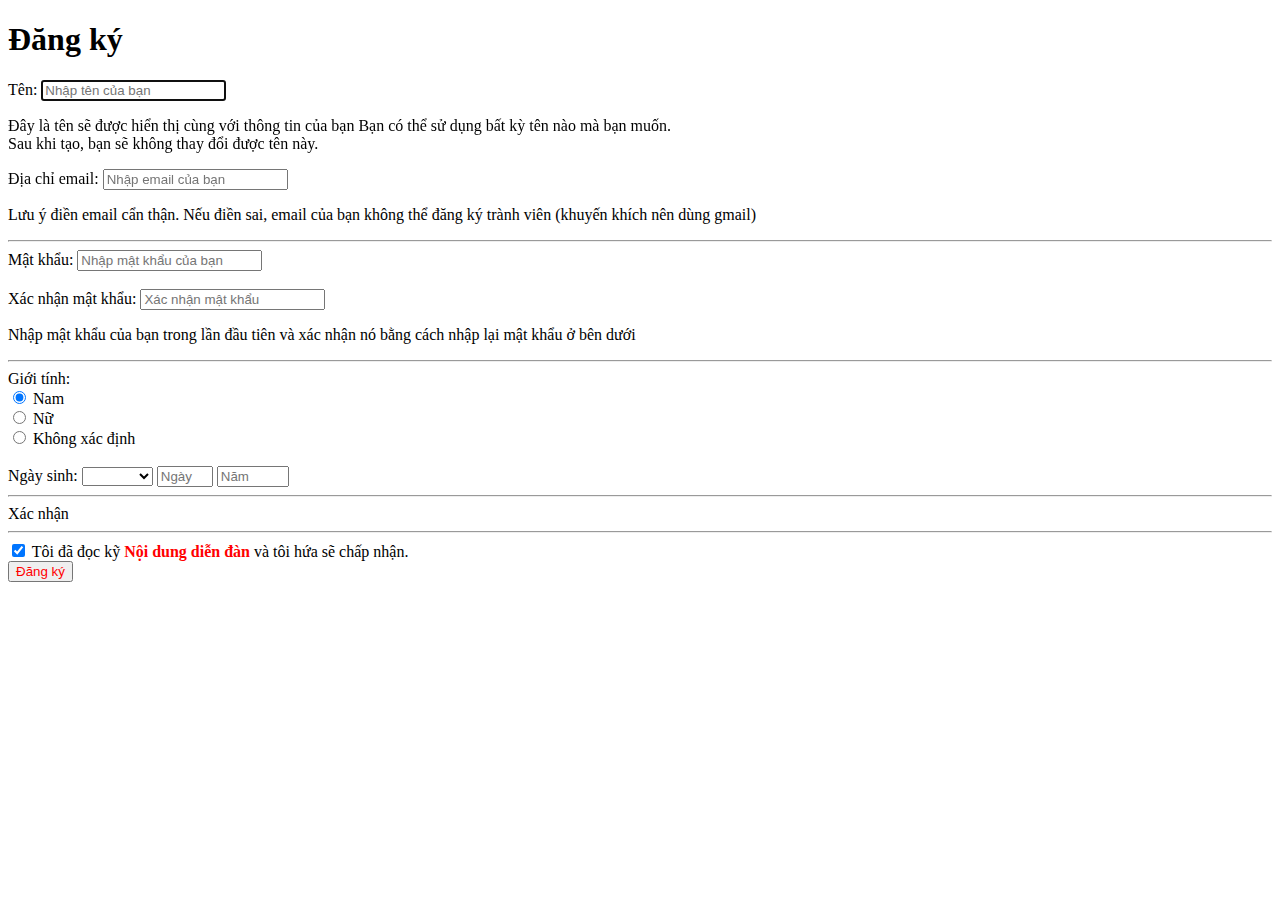
<file: buoi02/baitap1/index.html>
<!DOCTYPE html>
<html>

<head>
    <meta charset="utf-8">
    <meta name="viewport" content="width=device-width, initial-scale=1.0">
    <meta name="description" content="Buổi 2">
    <meta name="keywords" content="Học lập trình web, html">
    <title>Bài tập buổi 2</title>
    <script src="https://www.google.com/recaptcha/api.js" async defer></script>
</head>

<body>
    <h1>Đăng ký</h1>

    <!--
    - Trong một trang web: Chỉ có một thẻ được autofocus
    - Những gì người dùng nhập thì không cần value
    - Còn tích chọn thì dùng value
    - http://localhost:5500/buoi02/baitap1/index.html
    -->
    <form action="../processLogin.php" method="POST">
        <label for="name">Tên:</label>
        <input type="text" name="username" id="name" placeholder="Nhập tên của bạn" autofocus required>
        <p>Đây là tên sẽ được hiển thị cùng với thông tin của bạn
            Bạn có thể sử dụng bất kỳ tên nào mà bạn muốn. <br>
            Sau khi tạo, bạn sẽ không thay đổi được tên này.</p>

        <label for="email">Địa chỉ email:</label>
        <input type="email" name="email" id="email" placeholder="Nhập email của bạn" required>
        <p>Lưu ý điền email cẩn thận. Nếu điền sai, email của bạn không
        thể đăng ký trành viên (khuyến khích nên dùng gmail)</p>

        <hr>

        <label for="password">Mật khẩu:</label>
        <input type="password" name="password" id="password" placeholder="Nhập mật khẩu của bạn">
        <br> <br>
        <label for="confirm-password">Xác nhận mật khẩu:</label>
        <input type="password" name="confirm-password" id="confirm-password" placeholder="Xác nhận mật khẩu">
        <p>Nhập mật khẩu của bạn trong lần đầu tiên và xác nhận nó bằng cách
            nhập lại mật khẩu ở bên dưới
        </p>

        <hr>

        <label for="male">Giới tính:</label> <br>
        <input type="radio" name="gender" id="male" value="male" required checked>
        <label for="male">Nam</label> <br>

        <input type="radio" name="gender" id="female" value="female">
        <label for="female">Nữ</label> <br>

        <!-- <input type="radio" name="gender" id="unknown" value="unknown">
        <label for="unknown">(Không xác định)</label> <br> -->
        <!-- nếu để như này: <label for=""> thì nhấn vào label không focus đâu -->
        <label>
            <input type="radio" name="gender" value="unknown"> Không xác định
        </label>
        <br> <br>

        <label for="month">Ngày sinh:</label>
        <select name="month" id="moth" required>
            <option value=""></option>
            <option value="t1">Tháng 1</option>
            <option value="t2">Tháng 2</option>
            <option value="t3">Tháng 3</option>
        </select>
        <input type="number" name="day" id="day" min="1" max="31" placeholder="Ngày" readonly>
        <input type="number" name="year" id="year" min="1" max="3000" placeholder="Năm" required>

        <hr>
        <!-- Cảm giác mấy thẻ đơn, không cần dùng br -->

        <!-- <label for="recapcha">Xác nhận:</label> <br>
        <img src="recapcha.png" alt="recapcha" id="recapcha"> -->
        <span>Xác nhận</span>
        <div class="g-recaptcha" data-sitekey="6LcaPKoqAAAAAEAmHEGJC2Lvl8fh_-AmSsVKeJv3"></div>

        <hr>

        <input type="checkbox" name="terms" id="terms" checked>
        <label for="terms">Tôi đã đọc kỹ <span style="color:red; font-weight: bold;">
        Nội dung diễn đàn</span> và tôi hứa sẽ chấp nhận.</label><br>

        <button type="submit" style="color: red;">Đăng ký</button>
    </form>
</body>

</html>
</file>
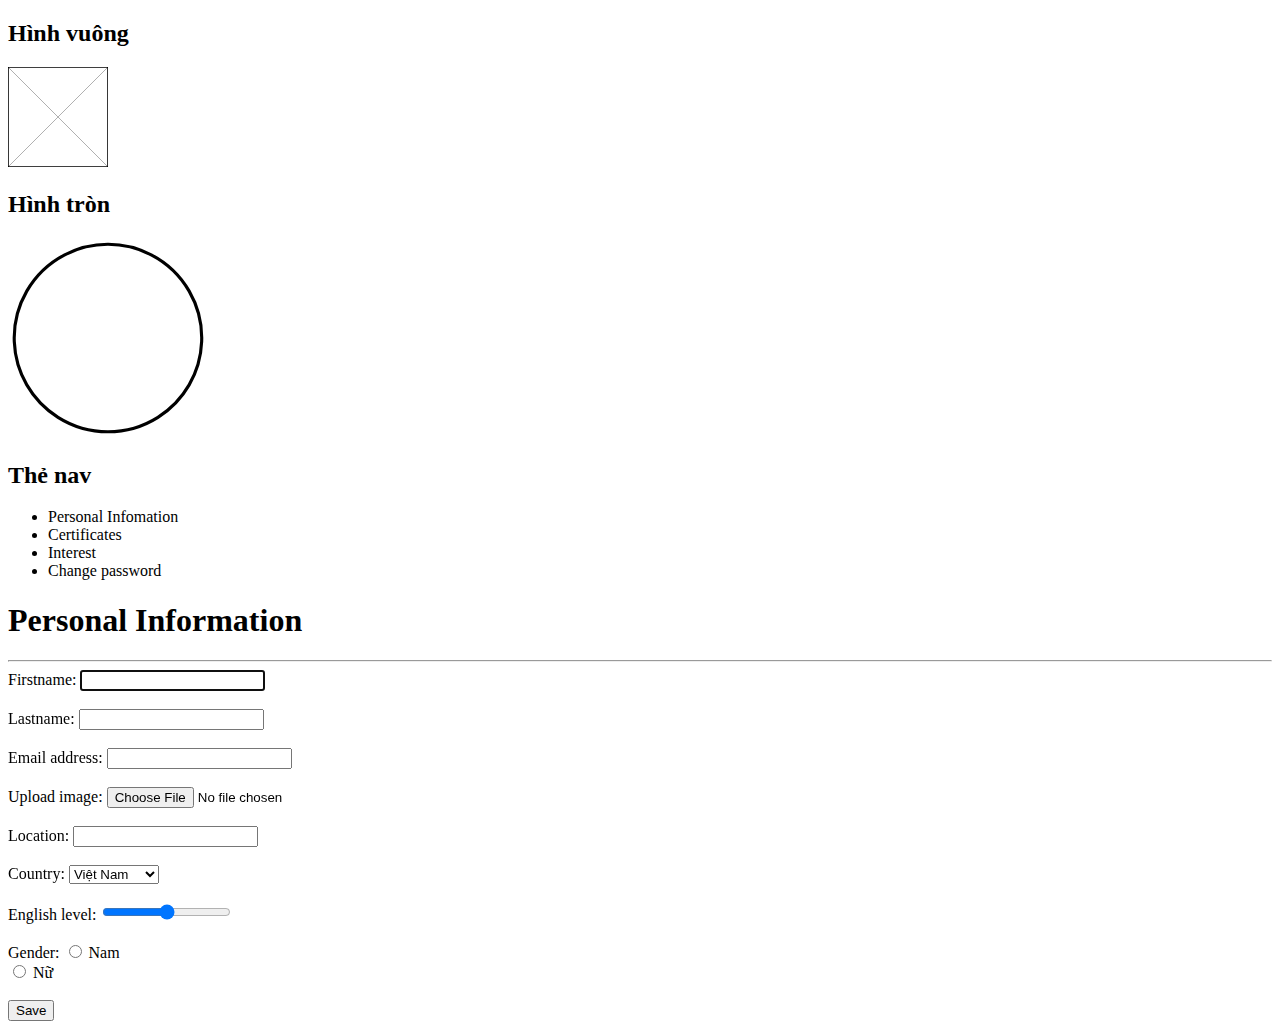
<file: buoi03/baitap/index.html>
<!DOCTYPE html>
<html lang="vi" dir="ltr">

<head>
    <meta charset="UTF-8">
    <meta name="viewport" content="width=device-width, initial-scale=1.0">
    <meta name="description" content="Trang học lập trình web">
    <meta name="keywords" content="HTML, CSS, JavaScript">
    <title>Bài tập buổi 3</title>
</head>

<body>
    <form action="processForm.php" method="POST" enctype="multipart/form-data">
        <!-- Hình vuông -->
        <h2>Hình vuông</h2>
        <svg width="100px" height="100px" viewBox="0 0 32 32" style="background-color: white;">
            <path d="M 0 0 L 32 0 L 32 32 L 0 32 Z" fill="white" stroke="black" stroke-width="0.5"></path>
            <path d="M 0 0 L 32 32 M 32 0 L 0 32" fill="white" stroke="black" stroke-width="0.1"></path>
        </svg>

        <h2>Hình tròn</h2>
        <svg width="200px" viewBox="0 0 32 32">
            <path d="M 16 1 A 15 15 0 1 1 15.99 1 Z" fill="white" stroke="black" stroke-width="0.5"></path>
        </svg>

        <!-- nav -->
        <h2>Thẻ nav</h2>
        <nav>
            <ul>
                <li><a href=""></a>Personal Infomation</li>
                <li><a href=""></a>Certificates</li>
                <li><a href=""></a>Interest</li>
                <li><a href=""></a>Change password</li>
            </ul>
        </nav>

        <!-- Tiêu đề -->
        <h1>Personal Information</h1>
        <hr>

        <label for="first-name">Firstname:</label>
        <input type="text" id="first-name" name="firstname" autofocus>
        <br> <br>

        <label for="last-name">Lastname:</label>
        <input type="text id=last-name" id="last-name" name="lastname" autofocus>
        <br> <br>

        <label for="email">Email address:</label>
        <input type="email" id="email" name="email" autofocus>
        <br> <br>

        <label for="upload">Upload image:</label>
        <input type="file" id="upload" aria-label="Choose an image to upload" name="file">
        <br> <br>
        
        <label for="location">Location:</label>
        <input type="location" id="location" name="location">
        <br> <br>

        <label for="country">Country:</label>
        <select name="country" id="conutry">
            <option value="vn">Việt Nam</option>
            <option value="lao">Lào</option>
            <option value="cpc">Campuchia</option>
        </select>
        <br> <br>

        <label for="range">English level:</label>
        <input type="range" id="range" min="10" max="20" name="range">
        <br> <br>

        <label for="male">Gender:</label>
        <input type="radio" name="gender" id="male" value="male">
        <label for="male">Nam</label> <br>
        <input type="radio" name="gender" id="female" value="female">
        <label for="female">Nữ</label> <br> <br>

        <button type="submit">Save</button>
    </form>
</body>

</html>
</file>
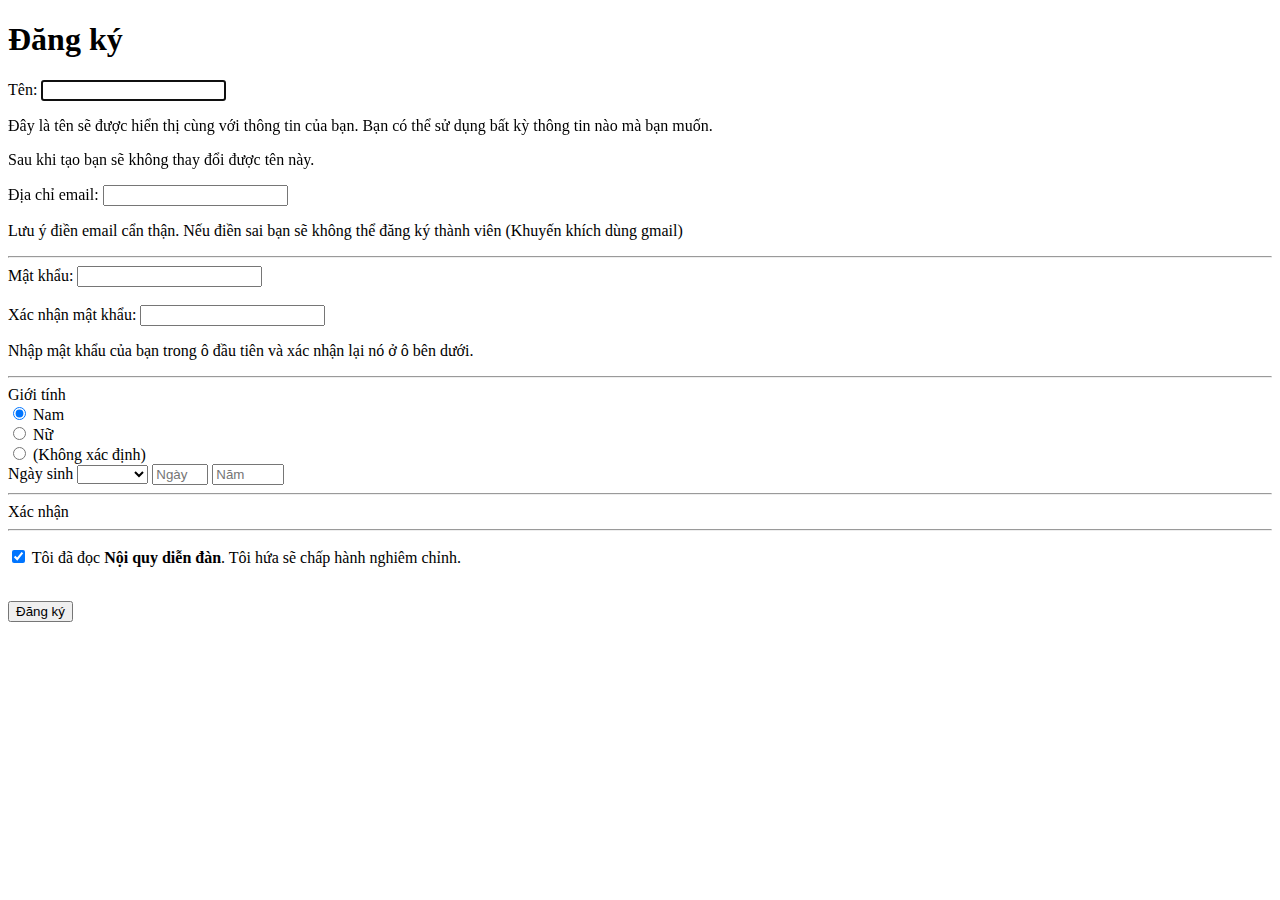
<file: buoi04/suabaitap1/index.html>
<!DOCTYPE html>
<html lang="en">
<head>
	<meta charset="UTF-8">
	<meta name="viewport" content="width=device-width, initial-scale=1.0">
	<title>Bài tập 1</title>
	<script src="https://www.google.com/recaptcha/api.js" async defer></script>
</head>
<body>
	<form action="processForm.php" method="POST">
		<h1>Đăng ký</h1>
		<label for="name">Tên: </label>
		<input type="text" name="name" id="name" required autofocus>

		<p>Đây là tên sẽ được hiển thị cùng với thông tin của bạn. Bạn có thể sử dụng bất kỳ thông tin nào mà bạn muốn.</p>
		<p>Sau khi tạo bạn sẽ không thay đổi được tên này.</p>

		<label for="email">Địa chỉ email: </label>
		<input type="email" name="email" id="email" required>

		<p>Lưu ý điền email cẩn thận. Nếu điền sai bạn sẽ không thể đăng ký thành viên (Khuyến khích dùng gmail)</p>

		<hr>
		<label for="password">Mật khẩu: </label>
		<input type="password" name="password" id="password" required>
		<br>
		<br>
		<label for="confirm-password">Xác nhận mật khẩu: </label>
		<input type="password" name="confirm-password" id="confirm-password" required>

		<p>Nhập mật khẩu của bạn trong ô đầu tiên và xác nhận lại nó ở ô bên dưới.</p>

		<hr>

		<label for="male">Giới tính</label>
		<br>
		<label>
			<input type="radio" name="gender" value="male" id="male" checked required> Nam
		</label>
		<br>

		<label>
			<input type="radio" name="gender" value="female"> Nữ
		</label>
		<br>

		<label>
			<input type="radio" name="gender" value="male"> (Không xác định)
		</label>
		<br>

		<label for="month">Ngày sinh</label>
		<select name="month" id="month" required>
			<option value=""></option>
			<option value="1">Tháng 1</option>
			<option value="2">Tháng 2</option>
		</select>
		<input type="number" name="day" min="1" max="31" placeholder="Ngày" required>
		<input type="number" name="year" min="1900" max="2021" placeholder="Năm" required>
		<br>
		<hr>
		<span>Xác nhận</span>
		<div class="g-recaptcha" data-sitekey="6LeleeMaAAAAAGbtf2Av4fVGKWO6vS_DCRcjPx_R"></div>
		<hr>
		<p>
			<input type="checkbox" checked>
			Tôi đã đọc <b>Nội quy diễn đàn</b>. Tôi hứa sẽ chấp hành nghiêm chỉnh.
		</p>
		<br>
		<button type="submit">Đăng ký</button>
	</form>
</body>
</html>
</file>
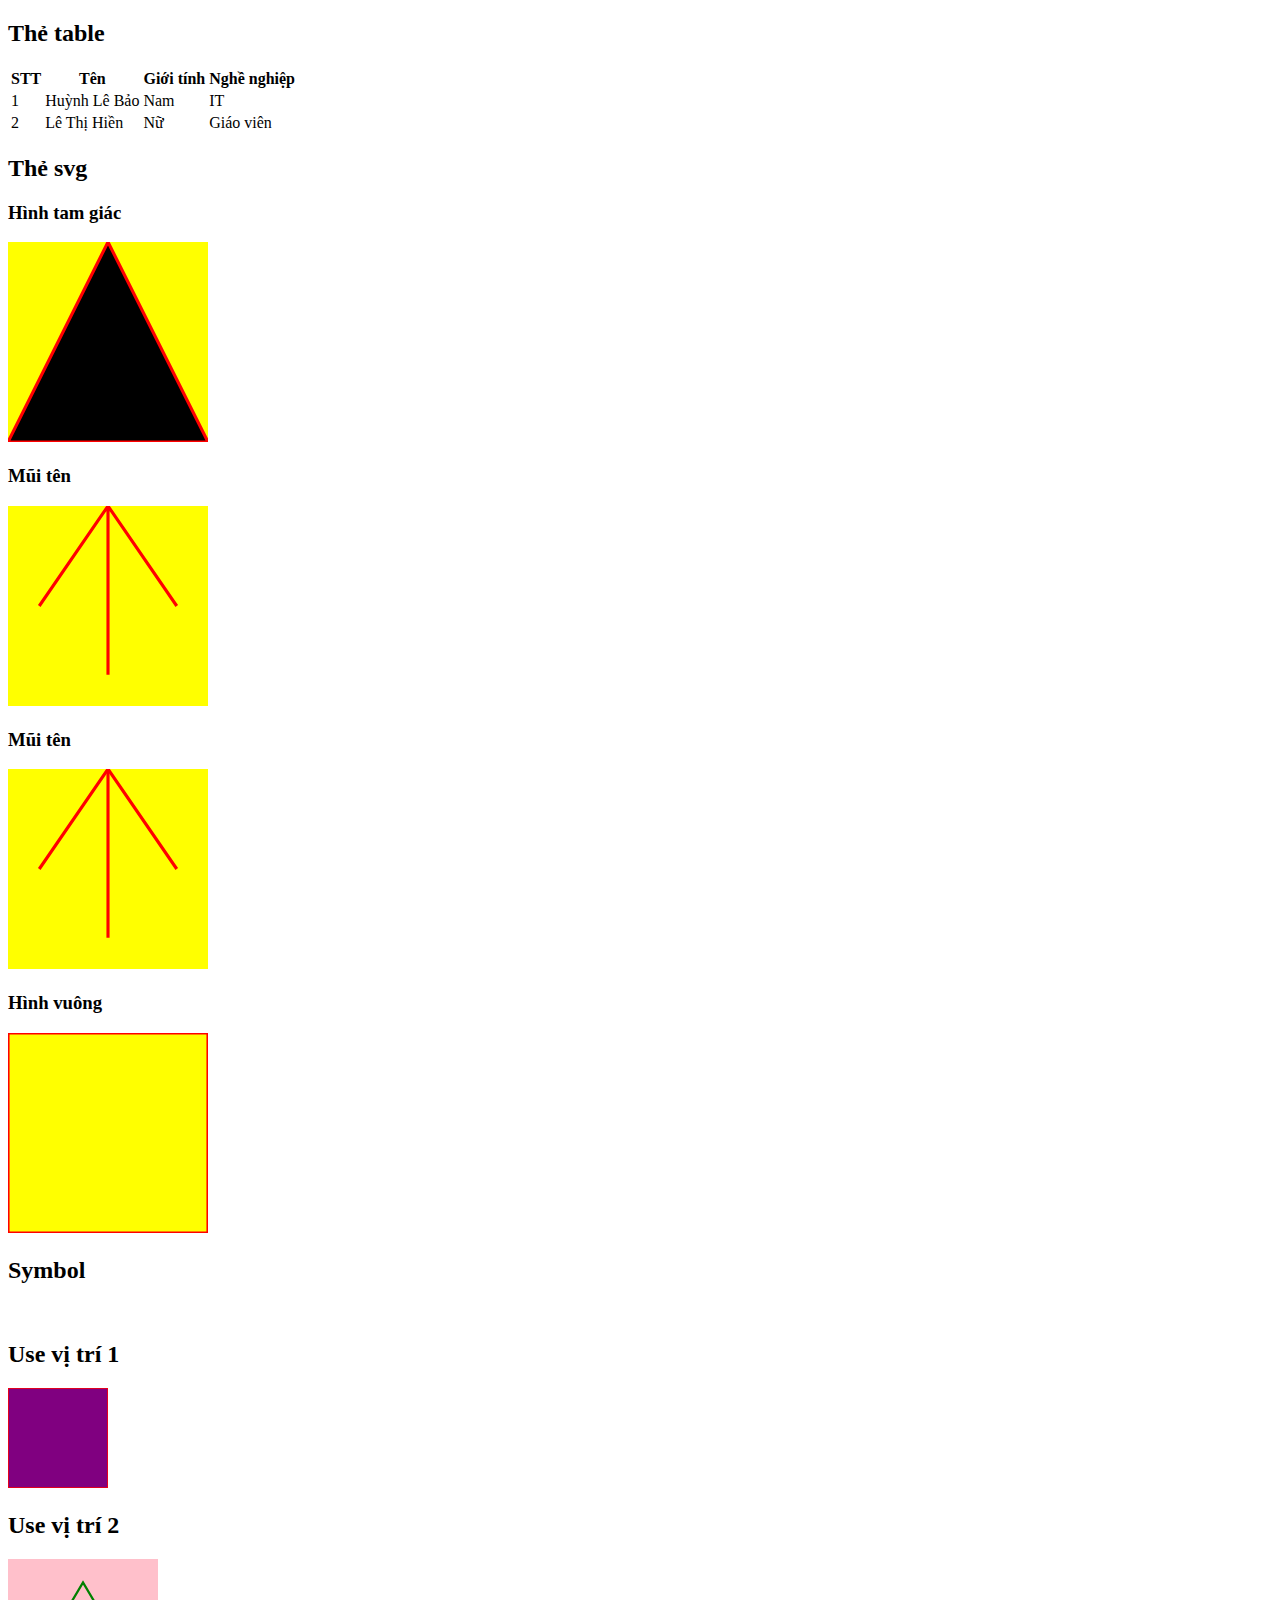
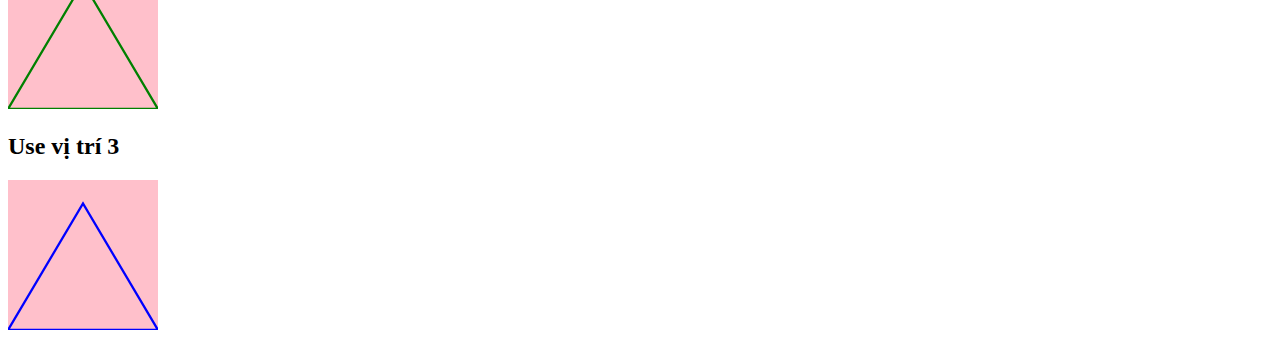
<file: buoi02/buoi2_1.html>
<!DOCTYPE html>
<html lang="vi" dir="ltr">

<head>
    <meta charset="UTF-8">
    <meta name="viewport" content="width=device-width, initial-scale=1.0">
    <meta name="description" content="Học lập trình wbe">
    <meta name="keywords" content="HTML, CSS, JavaScript">
    <title>Buổi 2</title>
</head>

<body>
    <!-- Thẻ table: tr*2>td*3 -->
    <h2>Thẻ table</h2>
    <table>
        <!-- Đầu -->
        <thead>
            <tr>
                <th>STT</th>
                <th>Tên</th>
                <th>Giới tính</th>
                <th>Nghề nghiệp</th>
            </tr>
        </thead>

        <!-- Thân -->
        <tbody>
            <tr>
                <td>1</td>
                <td>Huỳnh Lê Bảo</td>
                <td>Nam</td>
                <td>IT</td>
            </tr>
            <tr>
                <td>2</td>
                <td>Lê Thị Hiền</td>
                <td>Nữ</td>
                <td>Giáo viên</td>
            </tr>
        </tbody>
    </table>

    <!-- Thẻ svg-->
    <h2>Thẻ svg</h2>
    <!-- Tam giác -->
    <h3>Hình tam giác</h3>
    <svg width="200px" viewBox="0 0 32 32" style="background-color: yellow;">
        <path d="M 0 32 L 16 0 L 32 32 Z"  stroke="red" stroke-width="0.5"></path>
    </svg>

    <!-- Mũi tên -->
    <h3>Mũi tên</h3>
    <svg width="200px" viewBox="0 0 32 32" style="background-color: yellow;">
        <path d="M 5 16 L 16 0  L 27 16 M 16 0 L 16 27 " fill="transparent" stroke="red" stroke-width="0.5"></path>
    </svg>

    <!-- Mũi tên -->
    <h3>Mũi tên</h3>
    <svg width="200px" viewBox="0 0 32 32" style="background-color: yellow;">
        <!-- Đường chéo của mũi tên -->
        <path d="M 5 16 L 16 0 L 27 16" fill="transparent" stroke="red" stroke-width="0.5"></path>
        <!-- Đoạn đường thẳng nối giữa hai đầu mũi tên -->
        <line x1="16" y1="0" x2="16" y2="27" stroke="red" stroke-width="0.5" />
    </svg>


    <!-- Hình vuông -->
    <h3>Hình vuông</h3>
    <svg width="200px" viewBox="0 0 32 32" style="background-color: yellow;">
        <path d="M 0 0 L 32 0 L 32 32 L 0 32 Z" fill="transparent" stroke="red" stroke-width="0.5"></path>
    </svg>

    <!-- Symbol -->
    <h2>Symbol</h2>
    <svg width="0" height="0">
        <!-- define symbol -->
        <defs>
            <symbol id="square" viewBox="0 0 32 32" style="background-color:yellow">
                <path d="M 0 0 L 32 0 L 32 32 L 0 32 Z" fill="transparent" stroke="red" stroke-width="0.5"></path>
            </symbol>
            <symbol id="triangle" viewBox="0 0 32 32" style="background-color:orange">
                <path d="M 0 32 L 16 5 L 32 32 Z" fill="transparent" stroke-width="0.5"></path>
            </symbol>
        </defs>

    </svg>

    <h2>Use vị trí 1</h2>

    <svg width="100px" height="100px" style="background-color:purple">
        <use xlink:href="#square">
    </svg>

    <h2>Use vị trí 2</h2>
    <svg width="150px" height="150px" style="background-color:pink">
        <use xlink:href="#triangle" stroke="green">
    </svg>

    <h2>Use vị trí 3</h2>
    <svg width="150px" height="150px" style="background-color:pink">
        <use xlink:href="#triangle" stroke="blue">
    </svg>


</body>

</html>
</file>
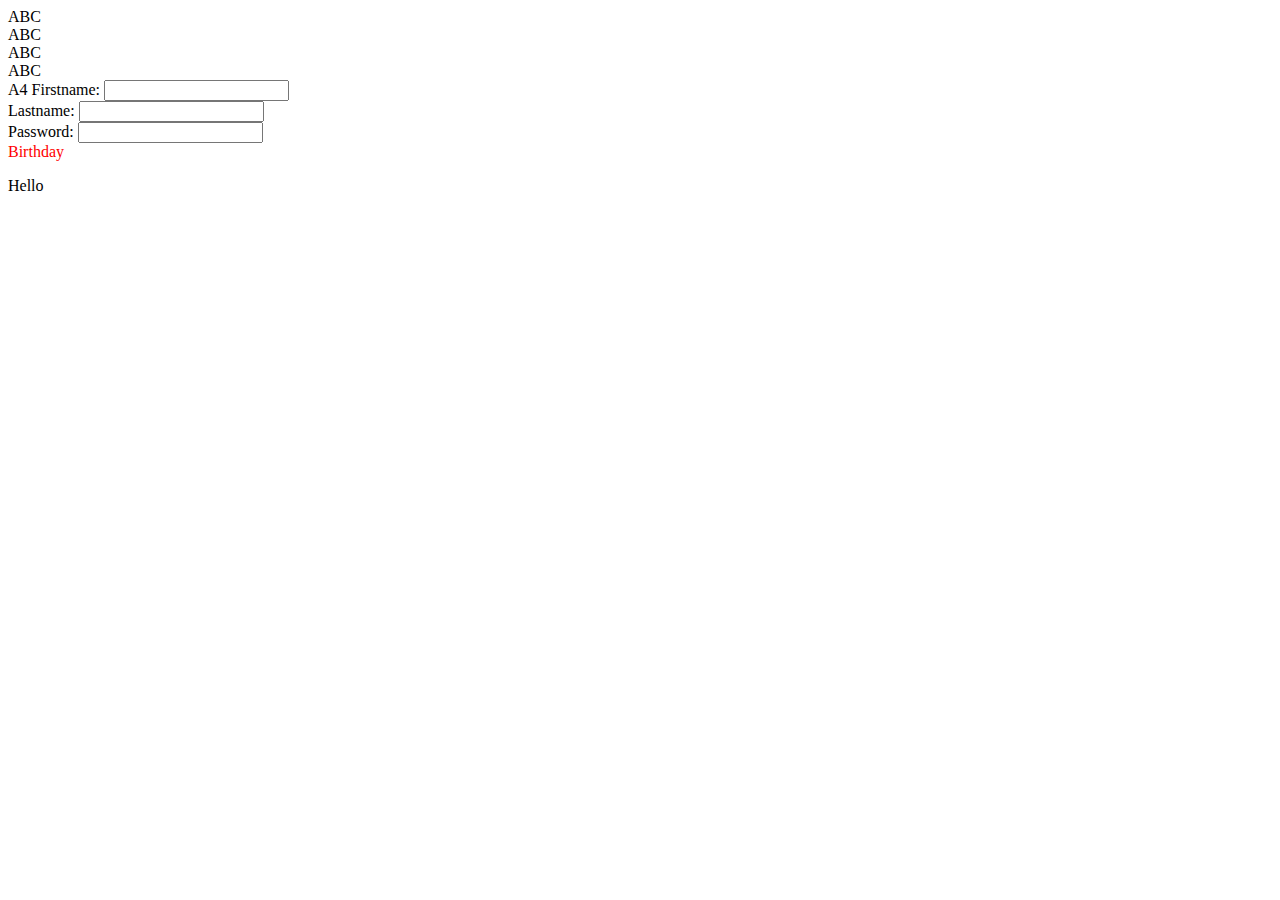
<file: buoi03/buoi03.html>
<!DOCTYPE html>
<html lang="vi" dir="ltr">
    
    <head>
        <meta charset="UTF-8">
        <meta name="viewport" content="width=device-width, initial-scale=1.0">
        <meta name="description" content="Học lập trình web">
        <meta name="keywords" content="HTML, CSS, JavaScript">
        <title>Buổi 3</title>

        <link rel="stylesheet" href="css/style.css">
    </head>

    <body>
        <div>ABC</div>
        <div class="class1">ABC</div>
        <div class="class1">ABC</div>
        <div>ABC</div>

        <span>A4</span>
        Firstname: <input type="text"> <br>
        Lastname: <input type="text"> <br>
        Password: <input type="password"> <br>

        <div id="id1">
            <span>Birthday</span>
            <p>
                <span>Hello </span>
            </p>
        </div>
    </body>
    
</html>
</file>
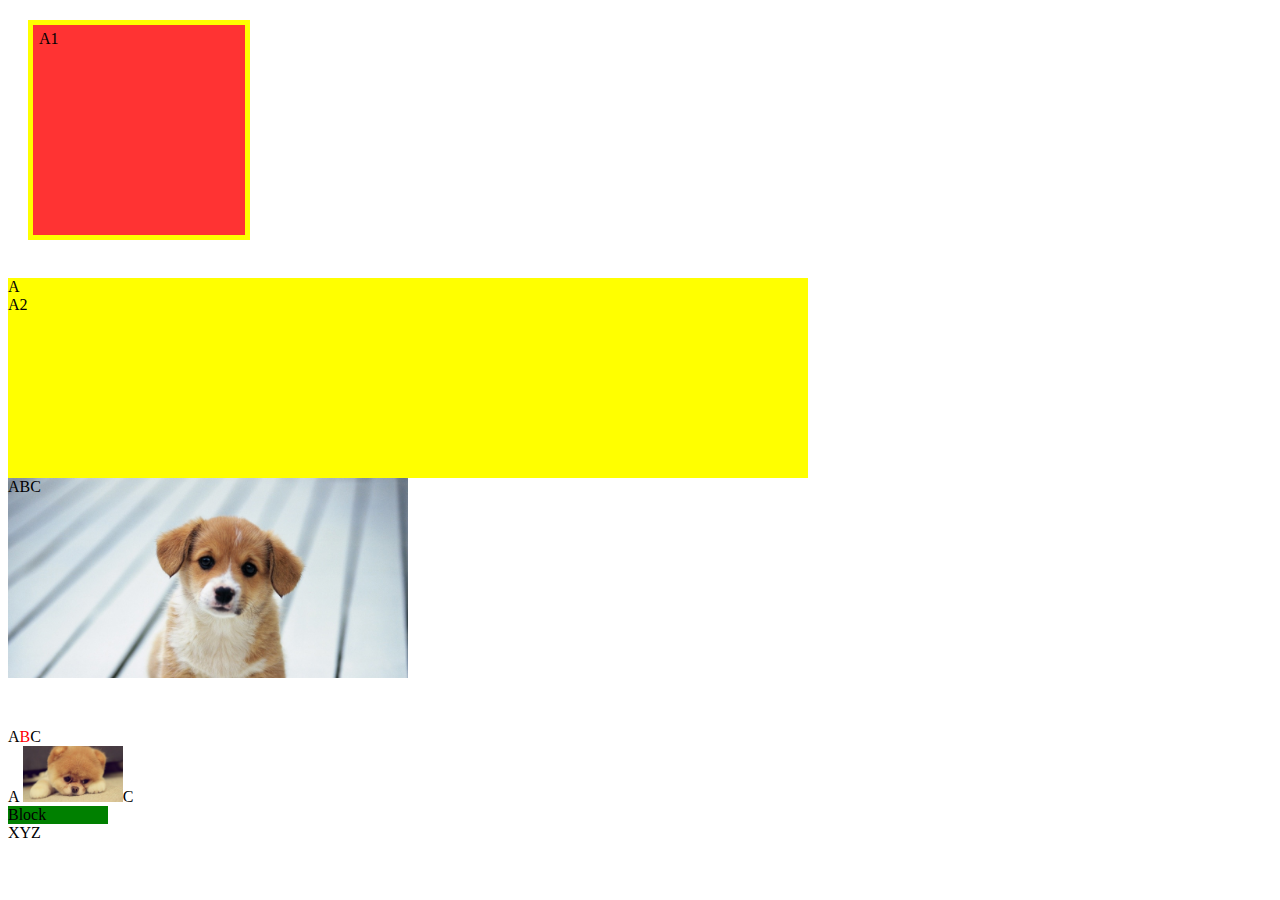
<file: buoi04/buoi4.html>
<!DOCTYPE html>
<html lang="vi" dir="ltr">
	
	<head>
		<meta charset="UTF-8">
		<meta name="viewport" content="width=device-width, initial-scale=1.0">
		<meta name="description" content="Trang học lập trình web">
		<meta name="keywords" content="HTML, CSS, JavaScript">
		<title>Buổi 4</title>
		<link rel="stylesheet" href="css/style.css">
	</head>

	<body>
		<div id="id1">A1</div>
		<br>

		<div id="id2">
			A
			<div>A2</div>
		</div>
		<!-- #id3 + tab -->
		<div id="id3">ABC</div>

		<!-- Thẻ dạng inline: nằm trên dòng (không xuống dòng)
		+) width: phụ thuộc nội dung bên trong
		+) không set được width height
		+) không set được margin top margin bottom
		-->
		A<span style="color: red; width: 200px; height: 200px" >B</span>C
		<br>

		<!-- Thẻ dạng inline-block: giống inline
		nhưng set được width height, margin top margin bottom -->
		A <img style="width: 100px;" src="images/con-cho-3.jpg" alt="Con chó">C

		<!-- Thẻ dạng block: tự động xuống dòng 
		+) mặc định width: 100% so với cha nó
		+) mặc định phần tử block sẽ chiếm hết dòng, dù có chỉ định width
		(phần tử phía dưới không thể nhảy lên trên được)
		-->
		<div style="background-color: green; width: 100px;">Block</div> XYZ 
		<!-- XYZ sẽ phải xuống dòng, do margin của div đã chiếm hết -->
	</body>
</html>
</file>
<file: buoi03/css/style.css>
#id1 > span {
    color: red;
}
</file>
<file: buoi04/css/style.css>
#id1 {
	/*background-color: red;*/
	/*background-color: rgb(175, 41, 27);*/
	/*background-color: rgb(65, 212, 212);*/
	/*background-color: #2A7FE1;*/
	background-color: rgba(255, 0, 0, 0.8);
	width: 200px;
	height: 200px;
	/* padding: 20px; */
	/* padding: 5px 6px 7px 8px; top right bottom left*/
	padding: 5px 6px; /*top = bottom = 5px và right = left = 6px */
	border: 5px solid yellow;
	margin: 20px;
}

#id2 {
	background-color: yellow;
	width: 800px;
	height: 200px;
}

/* #id2 > div {
	background-color: red;
	width: 40%; Giá trị % là so với cha trực tiếp của nó
	height: 100px;
} */

/* #id2 > div {
	background-color: red;
	1em = 1 font-size của chính phần tử đó 
	 - 20em = 20 font-size (mà 1 font-size=15px) 
	=> 20em = 20x15=300px(weight) 
	width: 20em;
	font-size: 15px;
	height: 100px;
} */

/* #id2 > div {
	background-color: red;
	1rem = 1 font-size của phần tử gốc html
	mặc định font-size của html gốc là 16px
	=> 20rem = 20x16=320px(weight) 
	width: 20rem;
	font-size: 15px; cho dù ở đây 15 thì kệ
	height: 100px;
} */

#id3 {
	width: 400px;
	height: 200px;
	background-image: url('../images/con-cho-1.jpg') ;
	background-size: cover;
	margin-bottom: 50px;
}
</file>
